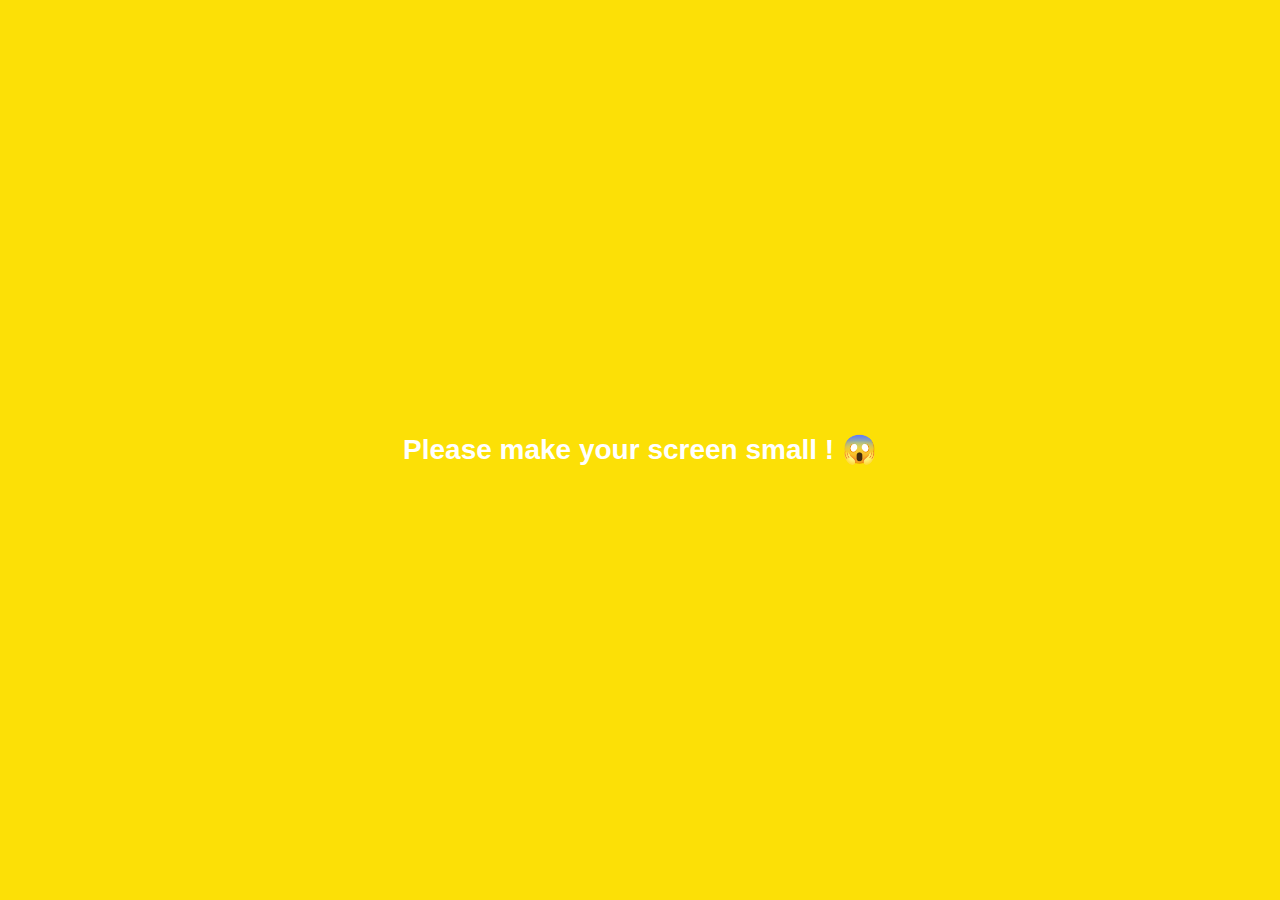
<file: index.html>
<!DOCTYPE html>
<html lang="en">

<head>
    <meta charset="UTF-8">
    <meta name="viewport" content="width=device-width, initial-scale=1.0">
    <link rel="stylesheet" href="https://cdnjs.cloudflare.com/ajax/libs/font-awesome/5.14.0/css/all.min.css"
        integrity="" crossorigin="anonymous" />
    <link rel="stylesheet" href="css/styles.css">
    <title>Chats | Kakao Clone</title>
</head>

<body>
    <div class="status-bar">
        <div class="status-bar__colume">
            <span class="statuds__clock">15:52</span>
        </div>
        <div class="status-bar__colume">
            <i class="far fa-clock"></i>
            <i class="fas fa-volume-up"></i>
            <i class="fas fa-wifi"></i>
            <span class="status-bar__battery-level">60%</span>
            <i class="fas fa-battery-three-quarters"></i>
        </div>
    </div>
    <header class="header">
        <div class="header__header-colume">
            <h1 class="header__title">Chats</h1>
        </div>
        <div class="header__header-colume">
            <span class="header__icon"><i class="fas fa-search"></i></span>
            <span class="header__icon"><i class="far fa-comment-dots"></i></span>
            <span class="header__icon"><i class="fas fa-cog"></i></span>
        </div>
    </header>
    <main class="chats">
        <ul class="chats__list">
            <li class="chats__chat chat">
                <a href="chat.html">
                    <div class="chats__chat friend friend--lg">
                        <div class="friend__column">
                            <img src="images/miqsim.jpg" class="m-avatar friend__avatar" />
                            <div class="friend__content">
                                <span class="friend__name">
                                    Lynn
                                </span>
                                <span class="friend__bottom-text">
                                    Going home!
                                </span>
                            </div>
                        </div>
                        <div class="friend__column">
                            <span class="chat__timestamp">
                                March 8
                            </span>
                        </div>
                    </div>

                </a>
            </li>
        </ul>
    </main>
    <nav class="nav">
        <ul class="nav__list">
            <li class="nav__list-item">
                <a href="friends.html" class="nav__list-link">
                    <i class="far fa-user"></i>
                </a>
            </li>
            <li class="nav__list-item">
                <a href="index.html" class="nav__list-link">
                    <div class="nav__badge">8</div>
                    <i class="fas fa-comment"></i>
                </a>
            </li>
            <li class="nav__list-item">
                <a href="find.html" class="nav__list-link">
                    <i class="fas fa-search"></i>
                </a>
            </li>
            <li class="nav__list-item">
                <a href="more.html" class="nav__list-link">
                    <i class="fas fa-ellipsis-h"></i>
                </a>
            </li>
        </ul>
    </nav>
    <div class="bigScreen">
        <span class="bigScreen__text">Please make your screen small ! 😱</span>
    </div>
</body>

</html>
</file>
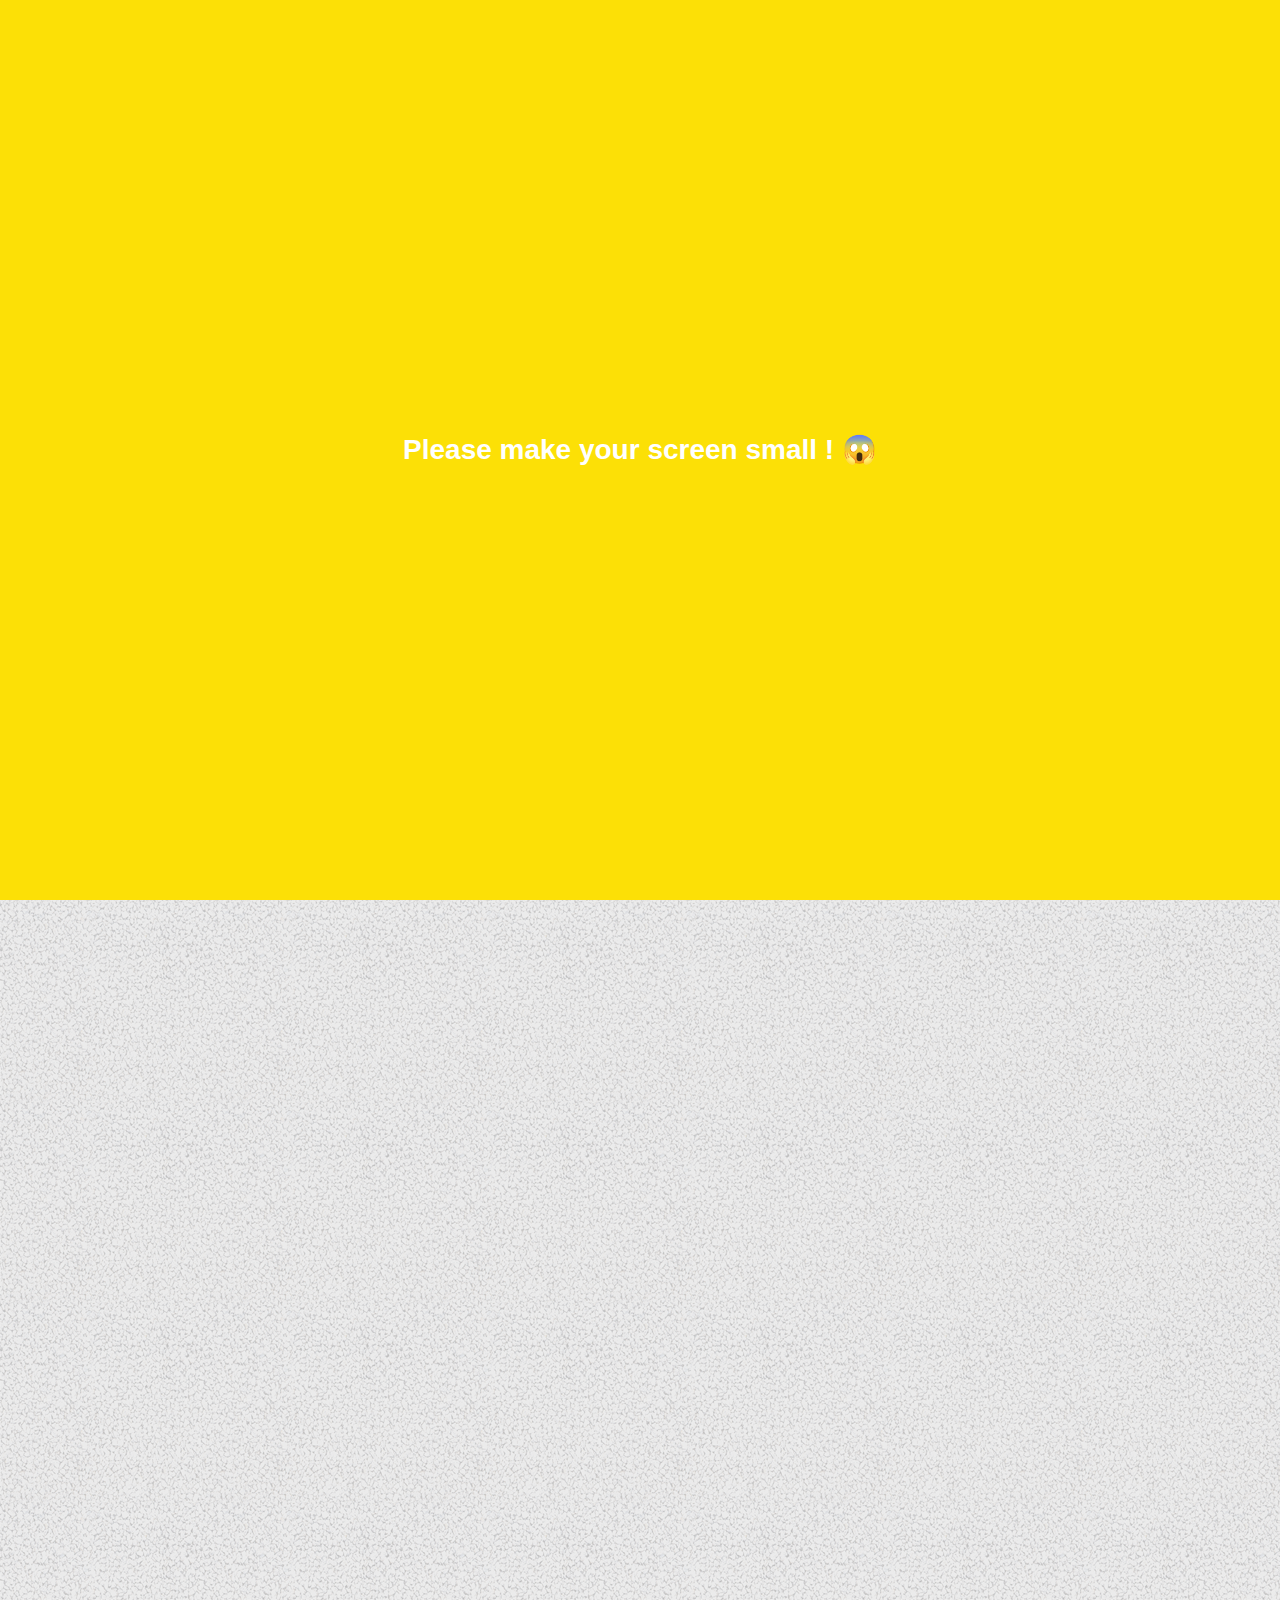
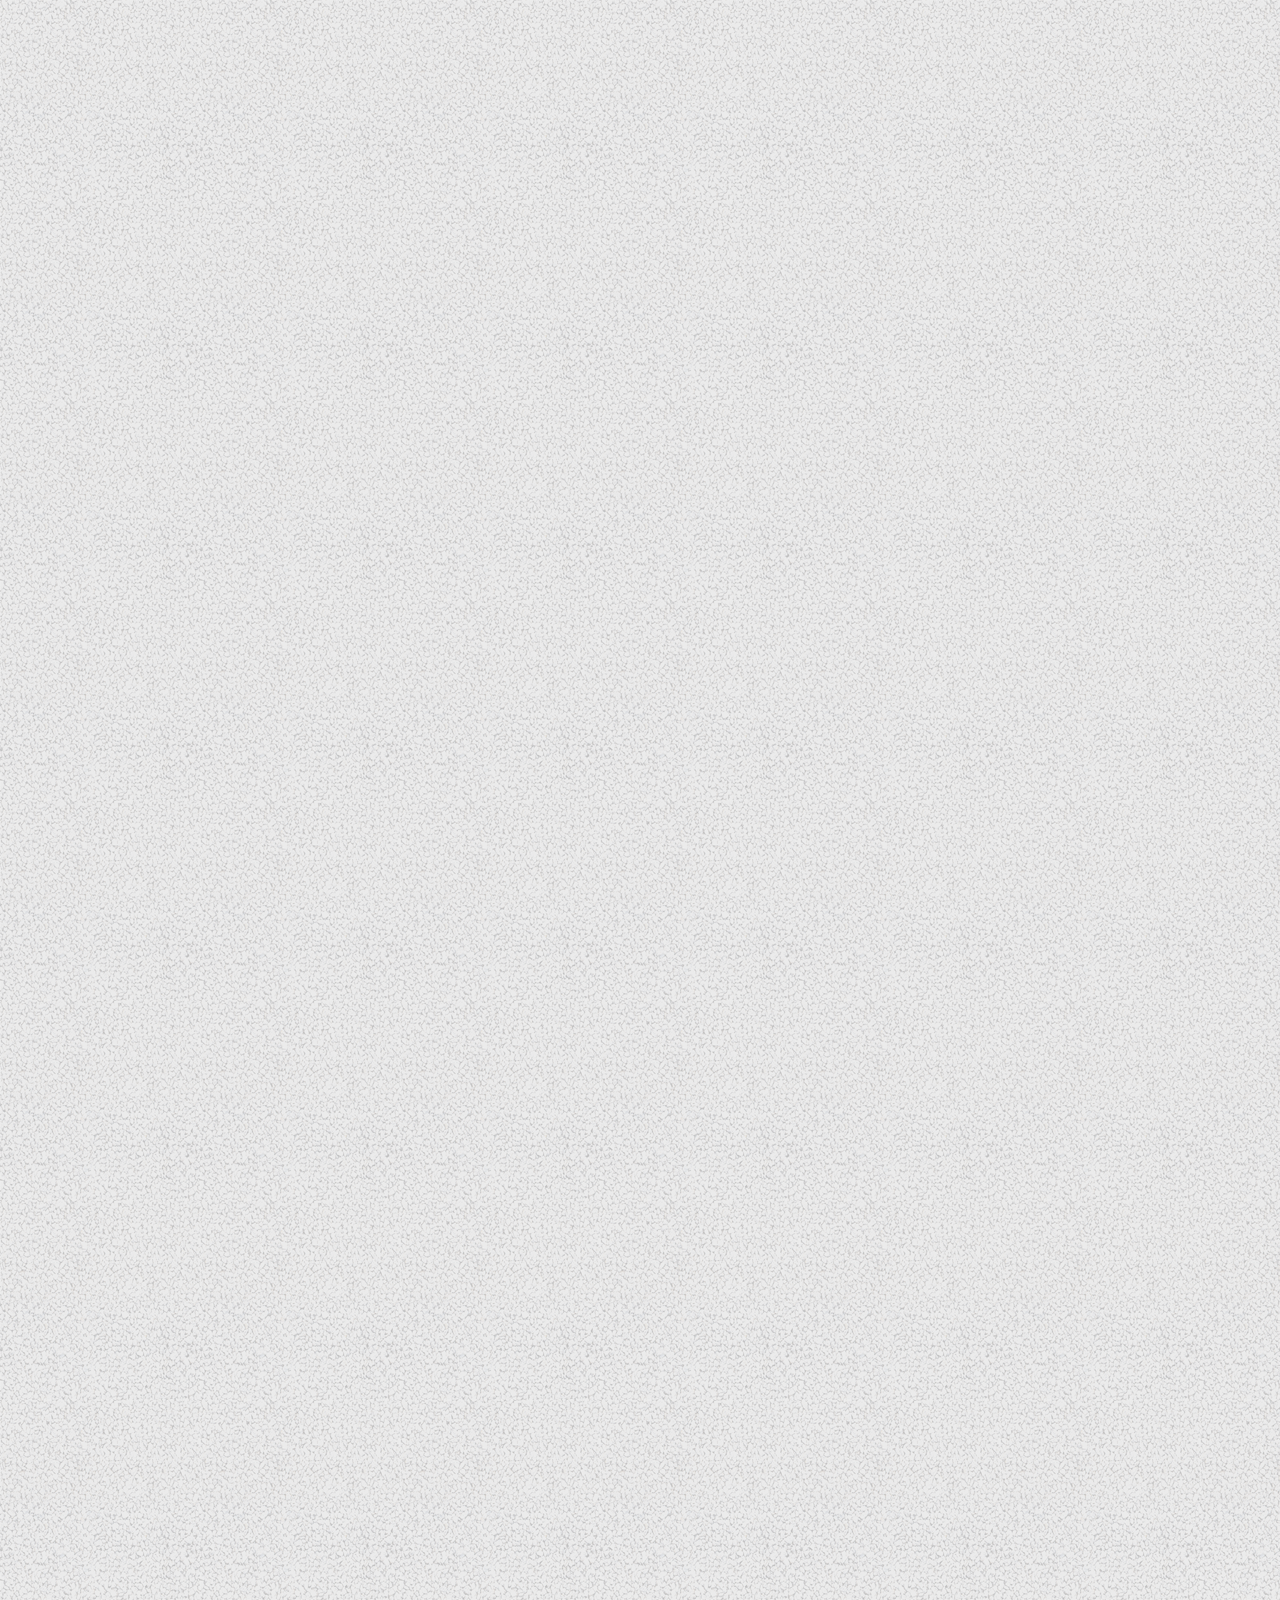
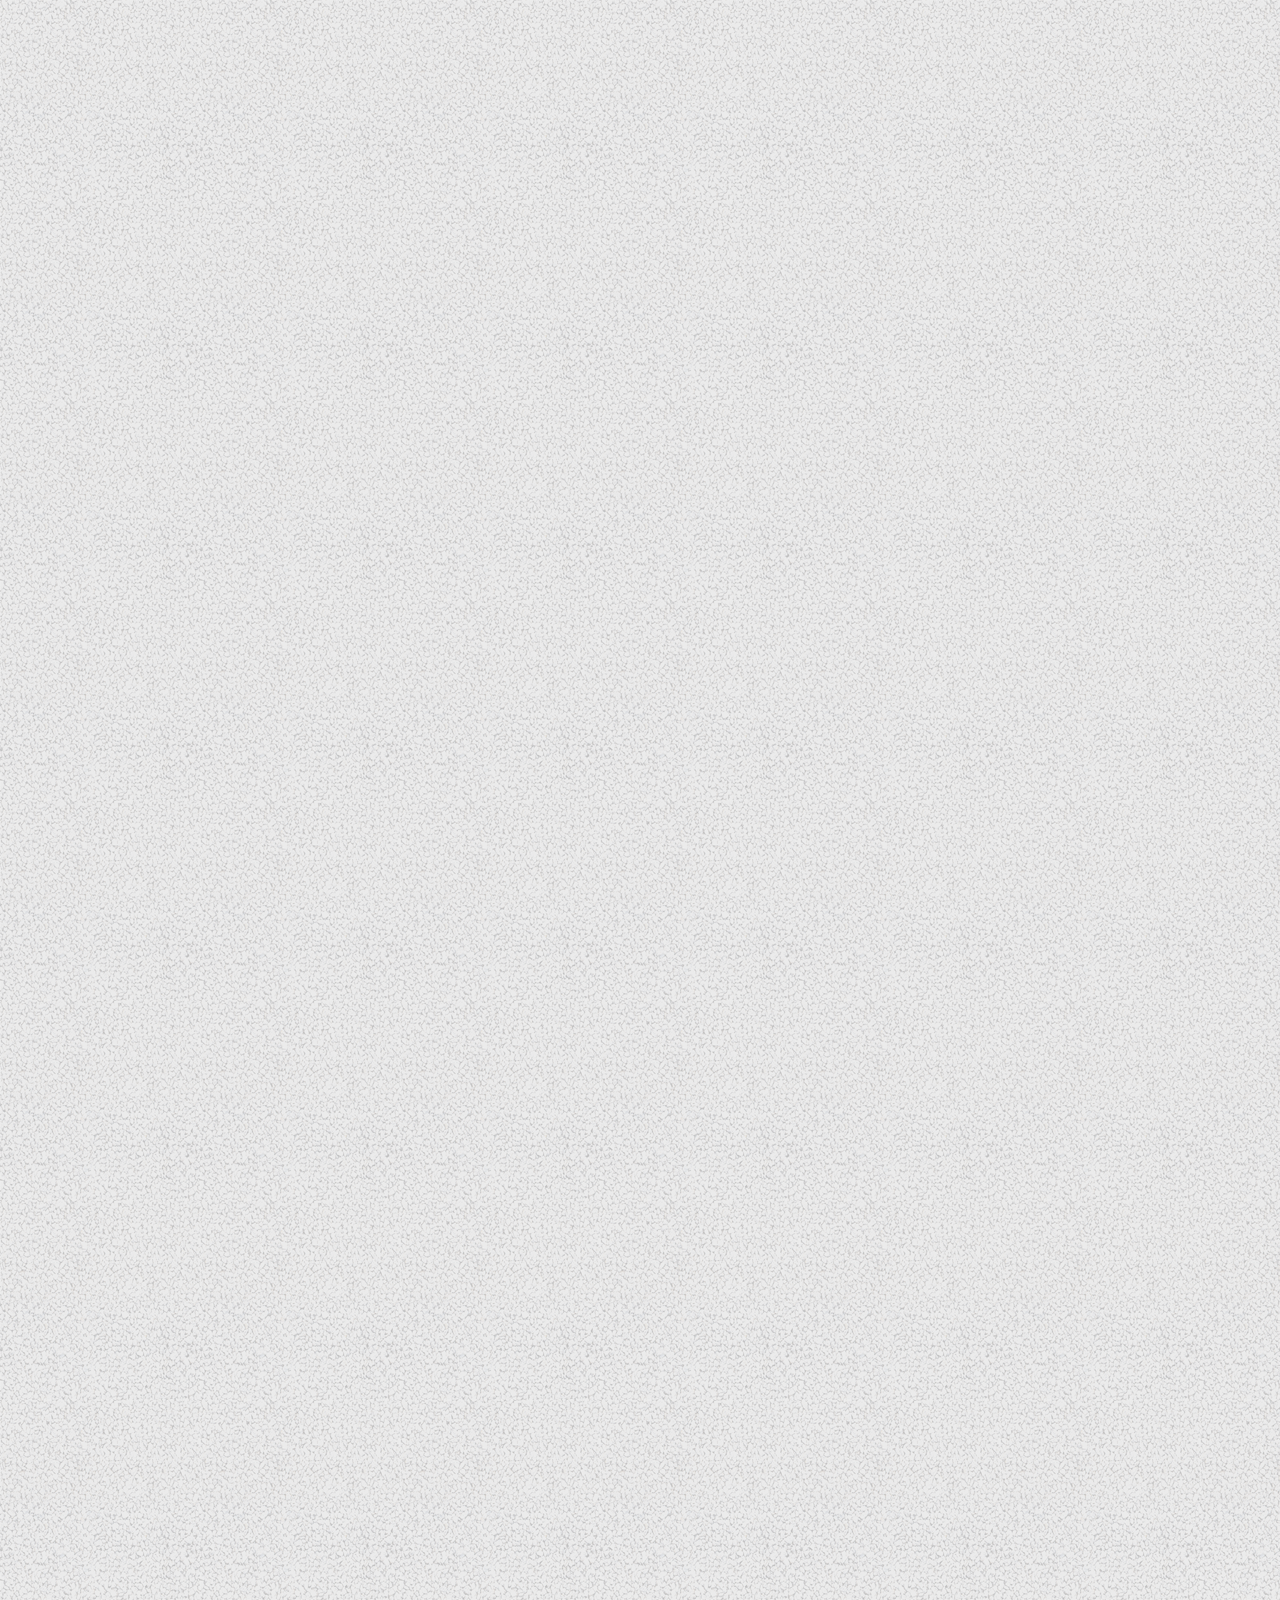
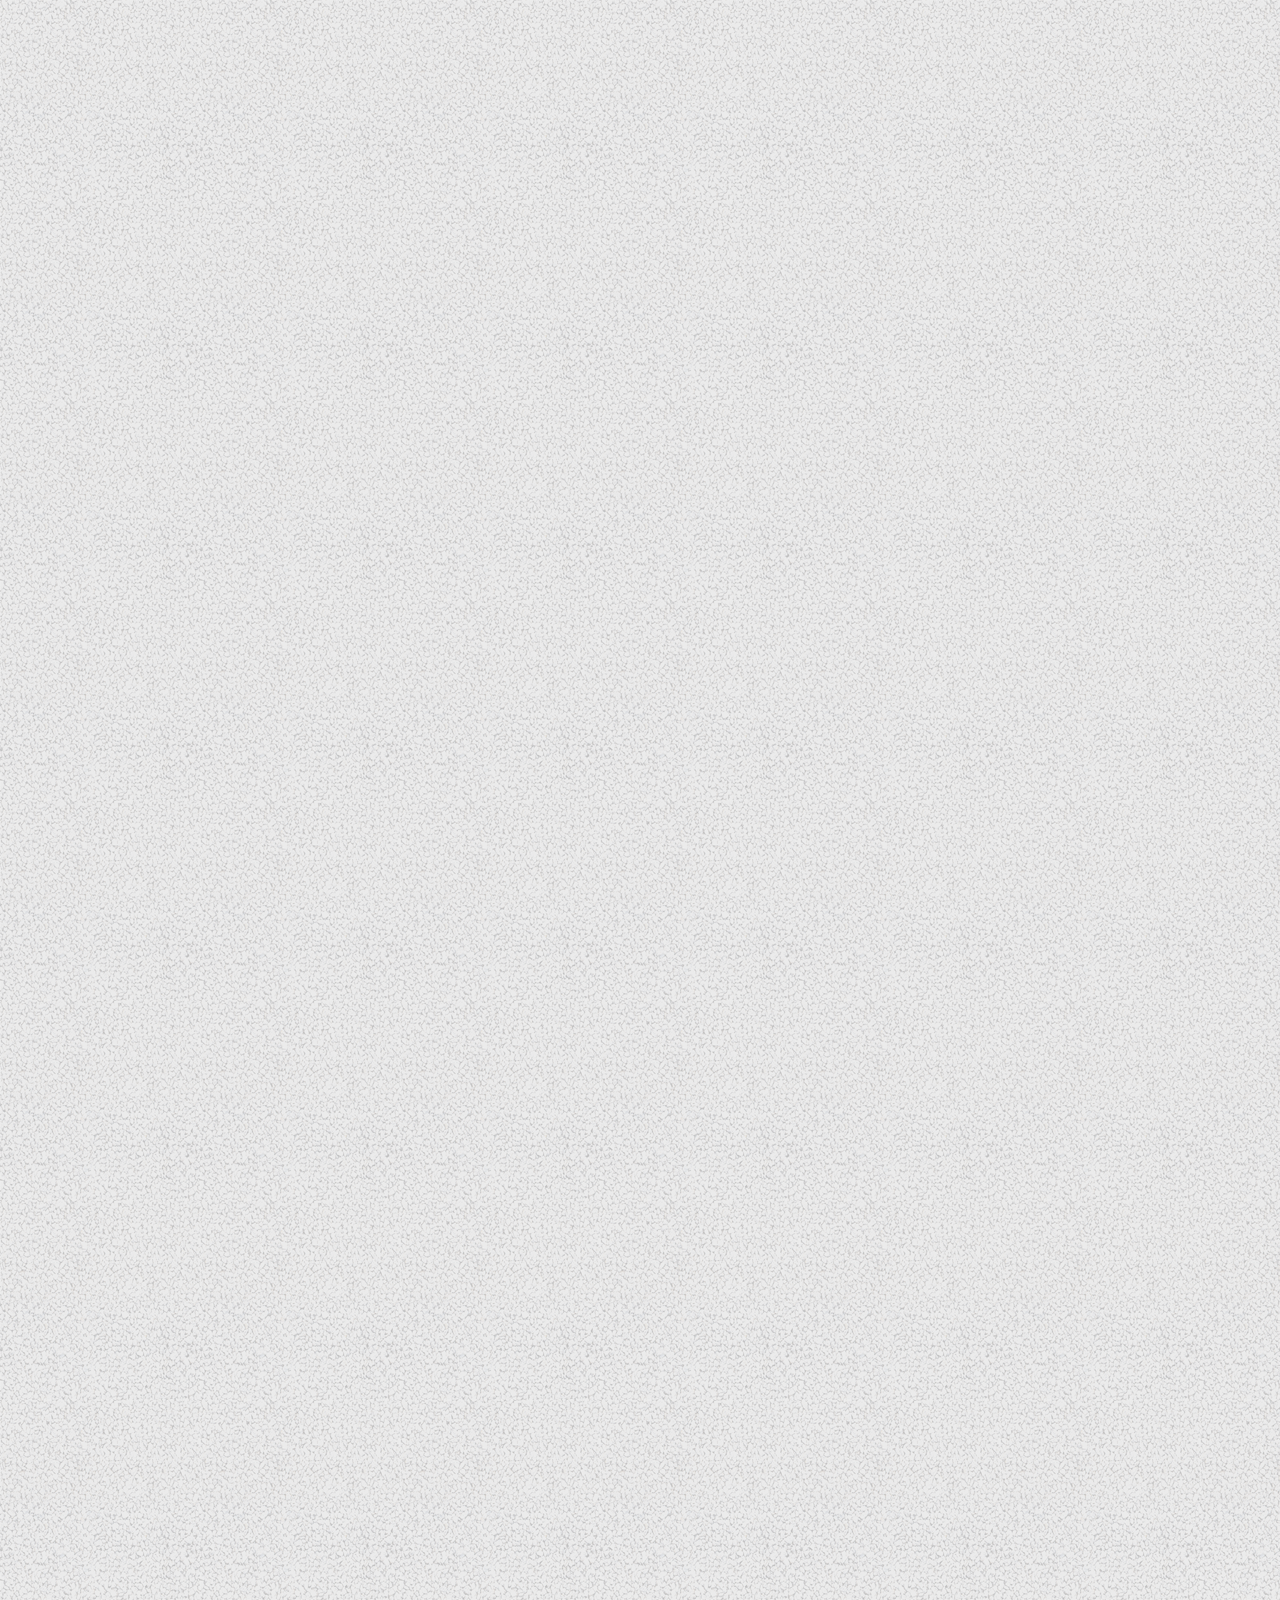
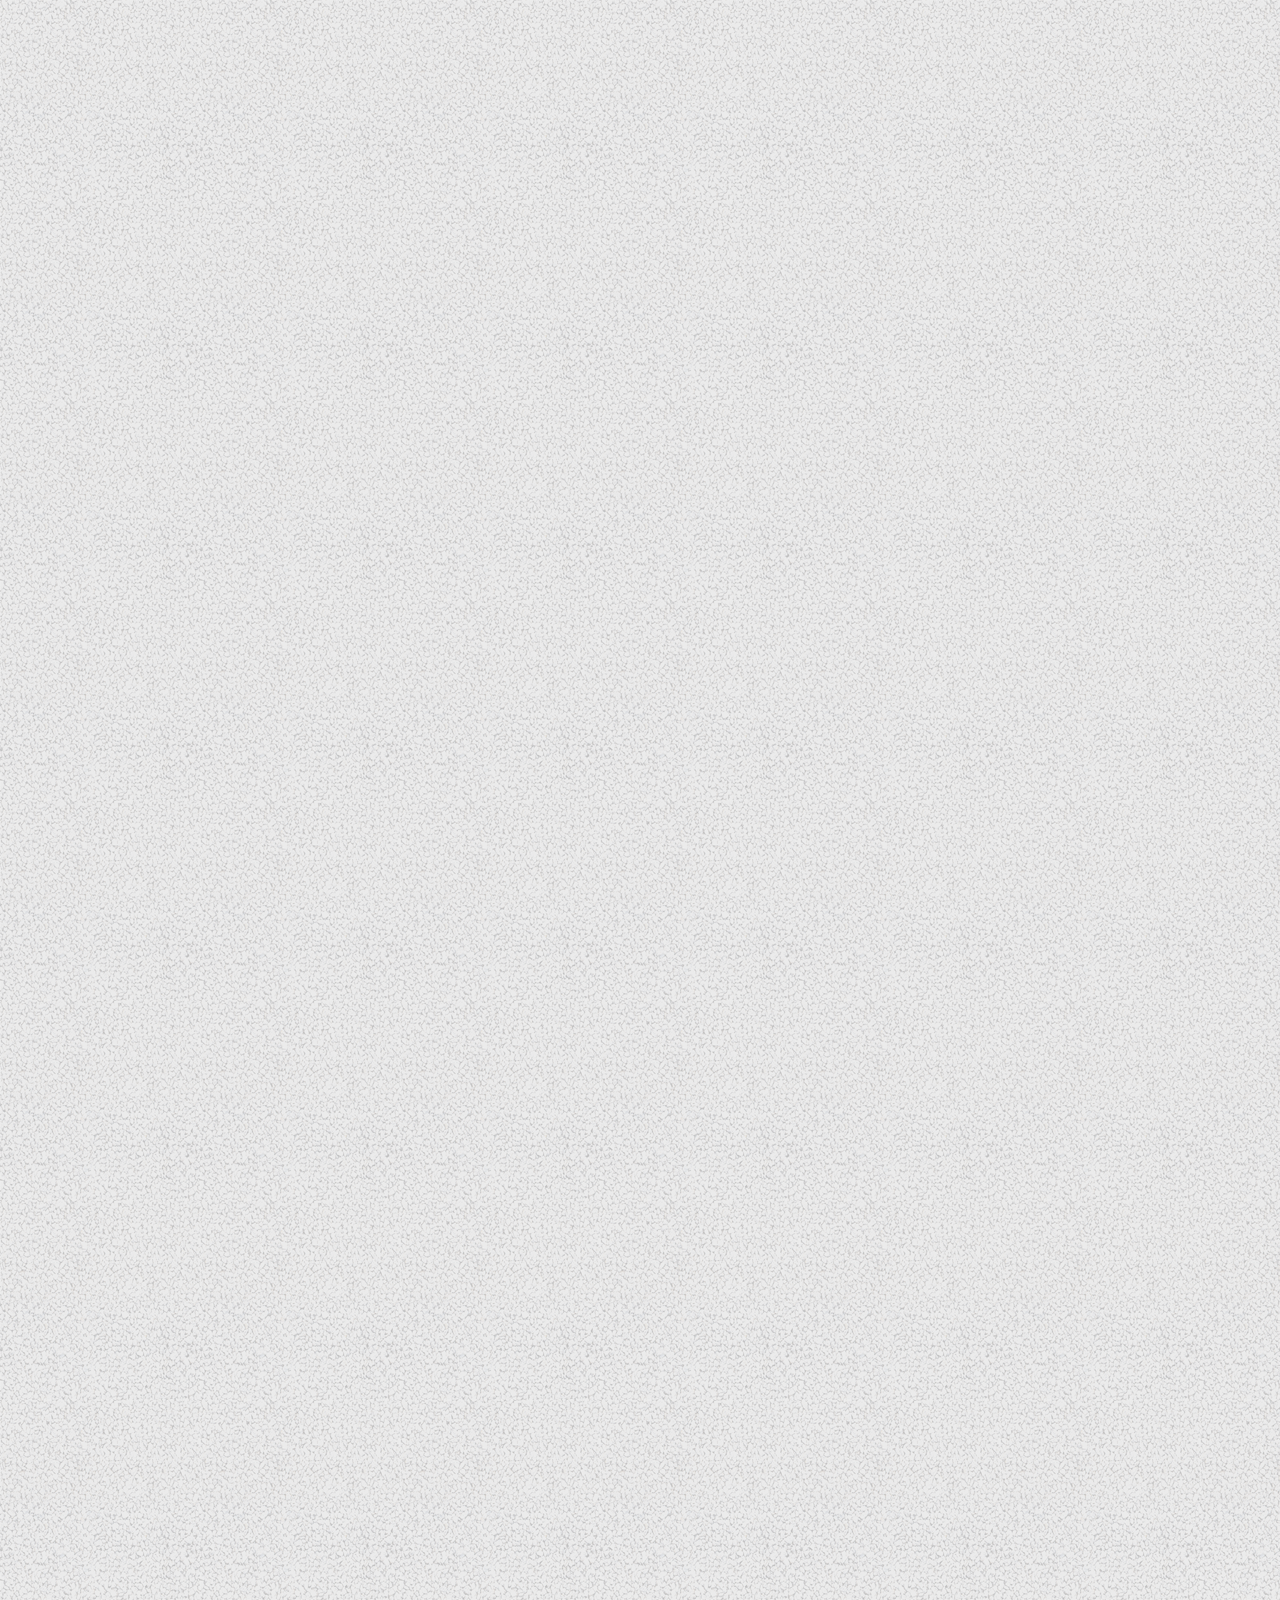
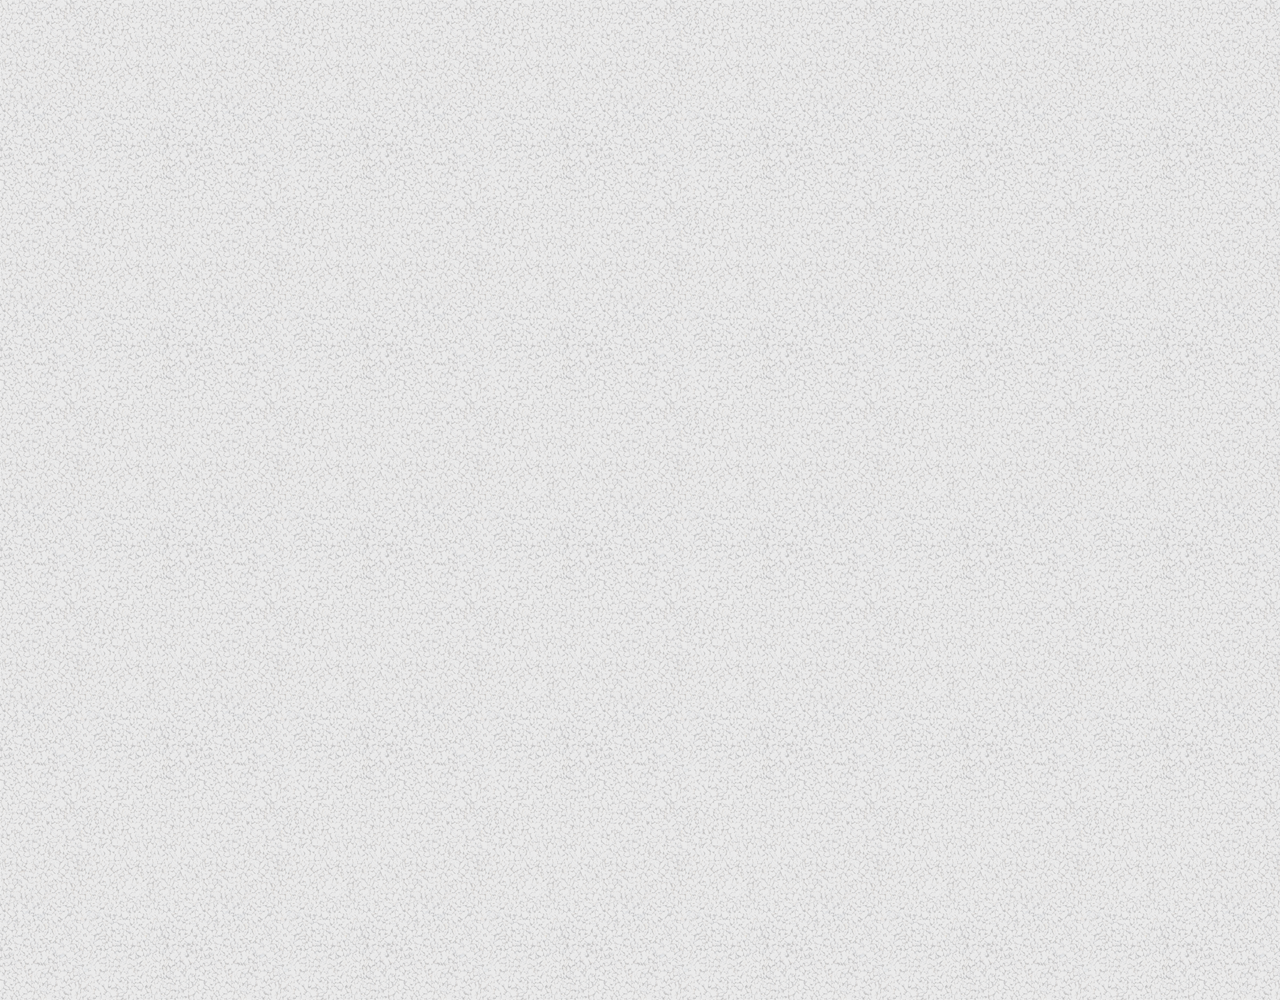
<file: chat.html>
<!DOCTYPE html>
<html lang="en">

<head>
    <meta charset="UTF-8">
    <meta name="viewport" content="width=device-width, initial-scale=1.0">
    <link rel="stylesheet" href="https://cdnjs.cloudflare.com/ajax/libs/font-awesome/5.14.0/css/all.min.css"
        integrity="" crossorigin="anonymous" />
    <link rel="stylesheet" href="css/styles.css">
    <title>Chats | Kakao Clone</title>
</head>

<body class="chats-body">
    <div class="header-wrapper">
        <div class="status-bar">
            <div class="status-bar__colume">
                <span class="statuds__clock">15:52</span>
            </div>
            <div class="status-bar__colume">
                <i class="far fa-clock"></i>
                <i class="fas fa-volume-up"></i>
                <i class="fas fa-wifi"></i>
                <span class="status-bar__battery-level">60%</span>
                <i class="fas fa-battery-three-quarters"></i>
            </div>
        </div>
        <header class="header">
            <div class="header__header-column">
                <a href="index.html" class="header__back-btn">
                    <i class="fas fa-arrow-left"></i>
                </a>
                <h1 class="header__title">Best Friend</h1>
            </div>
            <div class="header__header-column">
                <span class="header__icon">
                    <i class="fas fa-search"></i>
                </span>
                <span class="header__icon">
                    <i class="fas fa-bars"></i>
                </span>
            </div>
        </header>
    </div>
    <main class="chat-screen">
        <ul class="chat__messages">
            <span class="chat__timestamp">Friday, January 11 2020</span>
            <li class="incoming-message message">
                <img src="images/miqsim.jpg" class="m-avatar message__avatar">
                <div class="message__content">
                    <span class="message__bubble">
                        Congrats I LOL you! fads dsfas q fdsqwer adsf
                    </span>
                    <span class="message__author">Best Friend</span>
                </div>
            </li>
            <li class="sent-message message">
                <div class="message__content">
                    <span class="message__bubble">
                        asdfq ewqfads LOL you!
                    </span>
                </div>
                </div>
            </li>
            <li class="incoming-message message">
                <img src="images/miqsim.jpg" class="m-avatar message__avatar">
                <div class="message__content">
                    <span class="message__bubble">
                        Congrats I LOL you! sadfeqwf dsafqergqefdsqerfdsa
                    </span>
                    <span class="message__author">Best Friend</span>
                </div>
            </li>
            <li class="sent-message message">
                <div class="message__content">
                    <span class="message__bubble">
                        LOL you!
                    </span>
                </div>
                </div>
            </li>
        </ul>
    </main>
    <div class="chat__write--container">
        <input type="text" class="chat__write" placeholder="Send message" class="chat__write-input" />

        <div class="chat__icon-left chat__icon">
            <i class="far fa-plus-square"></i>
        </div>

        <div class="chat__icon-right chat__icon">
            <span class="chat__write-icon">
                <i class="far fa-smile-wink"></i>
            </span>
            <span class="chat__write-icon">
                <i class="fas fa-microphone"></i>
            </span>
        </div>
    </div>
    <div class="bigScreen">
        <span class="bigScreen__text">Please make your screen small ! 😱</span>
    </div>
</body>

</html>
</file>
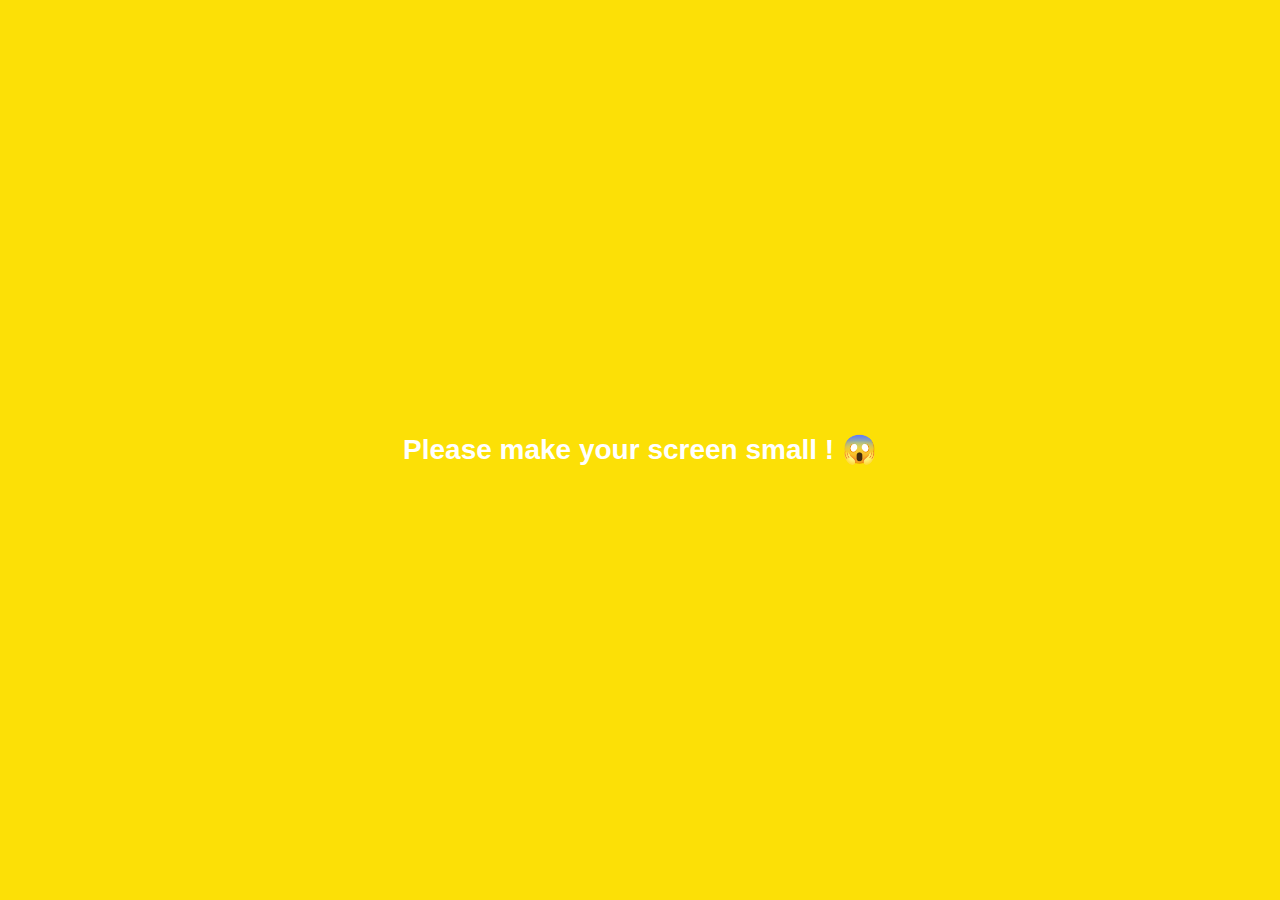
<file: find.html>
<!DOCTYPE html>
<html lang="en">

<head>
    <meta charset="UTF-8">
    <meta name="viewport" content="width=device-width, initial-scale=1.0">
    <link rel="stylesheet" href="https://cdnjs.cloudflare.com/ajax/libs/font-awesome/5.14.0/css/all.min.css"
        integrity="" crossorigin="anonymous" />
    <link rel="stylesheet" href="css/styles.css">
    <title>Find | Kakao Clone</title>
</head>

<body>
    <div class="status-bar">
        <div class="status-bar__colume">
            <span class="statuds__clock">15:52</span>
        </div>
        <div class="status-bar__colume">
            <i class="far fa-clock"></i>
            <i class="fas fa-volume-up"></i>
            <i class="fas fa-wifi"></i>
            <span class="status-bar__battery-level">60%</span>
            <i class="fas fa-battery-three-quarters"></i>
        </div>
    </div>
    <header class="header">
        <div class="header__header-colume">
            <h1 class="header__title">Find</h1>
        </div>
        <div class="header__header-colume">
            <span class="header__icon"><i class="fas fa-search"></i></span>
            <span class="header__icon"><i class="fas fa-cog"></i></span>
        </div>
    </header>
    <main class="find">
        <header class="find__header">
            <ul class="find__header-list">
                <li class="find__header-btn header-btn">
                    <span class="header-btn__icon">
                        <i class="fas fa-qrcode fa-2x"></i>
                    </span>
                    <span class="header-btn__title">
                        QR Code
                    </span>
                </li>
                <li class="find__header-btn header-btn">
                    <span class="header-btn__icon">
                        <i class="far fa-address-book fa-2x"></i>
                    </span>
                    <span class="header-btn__title">
                        Add by Contacts
                    </span>
                </li>
                <li class="find__header-btn header-btn">
                    <span class="header-btn__icon">
                        <i class="fas fa-user-plus fa-2x"></i>
                    </span>
                    <span class="header-btn__title">
                        Add by ID
                    </span>
                </li>
                <li class="find__header-btn header-btn">
                    <span class="header-btn__icon">
                        <i class="far fa-envelope fa-2x"></i>
                    </span>
                    <span class="header-btn__title">
                        Invite
                    </span>
                </li>
            </ul>
        </header>
        <ul class="find__recommended">
            <h5 class="find__title">
                Recommended Friends
            </h5>
            <li class="find__friend friend friend--lg">
                <div class="friend__column">
                    <img src="images/profile.jpeg" class="friend__avatar">
                    <div class="friend__content">
                        <span class="friend__name">
                            MINQSIM
                        </span>
                    </div>
                </div>
                <div class="friend__add-btn">
                    <i class="fas fa-user-plus"></i>
                </div>
                </div>
            </li>
        </ul>
    </main>
    <nav class="nav">
        <ul class="nav__list">
            <li class="nav__list-item"><a href="friends.html" class="nav__list-link"><i class="far fa-user"></i></a>
            </li>
            <li class="nav__list-item"><a href="index.html" class="nav__list-link"><i class="far fa-comment"></i></a>
            </li>
            <li class="nav__list-item"><a href="find.html" class="nav__list-link"><i class="fas fa-search"></i></a>
            </li>
            <li class="nav__list-item"><a href="more.html" class="nav__list-link"><i class="fas fa-ellipsis-h"></i></a>
            </li>
        </ul>
    </nav>
    <div class="bigScreen">
        <span class="bigScreen__text">Please make your screen small ! 😱</span>
    </div>
</body>

</html>
</file>
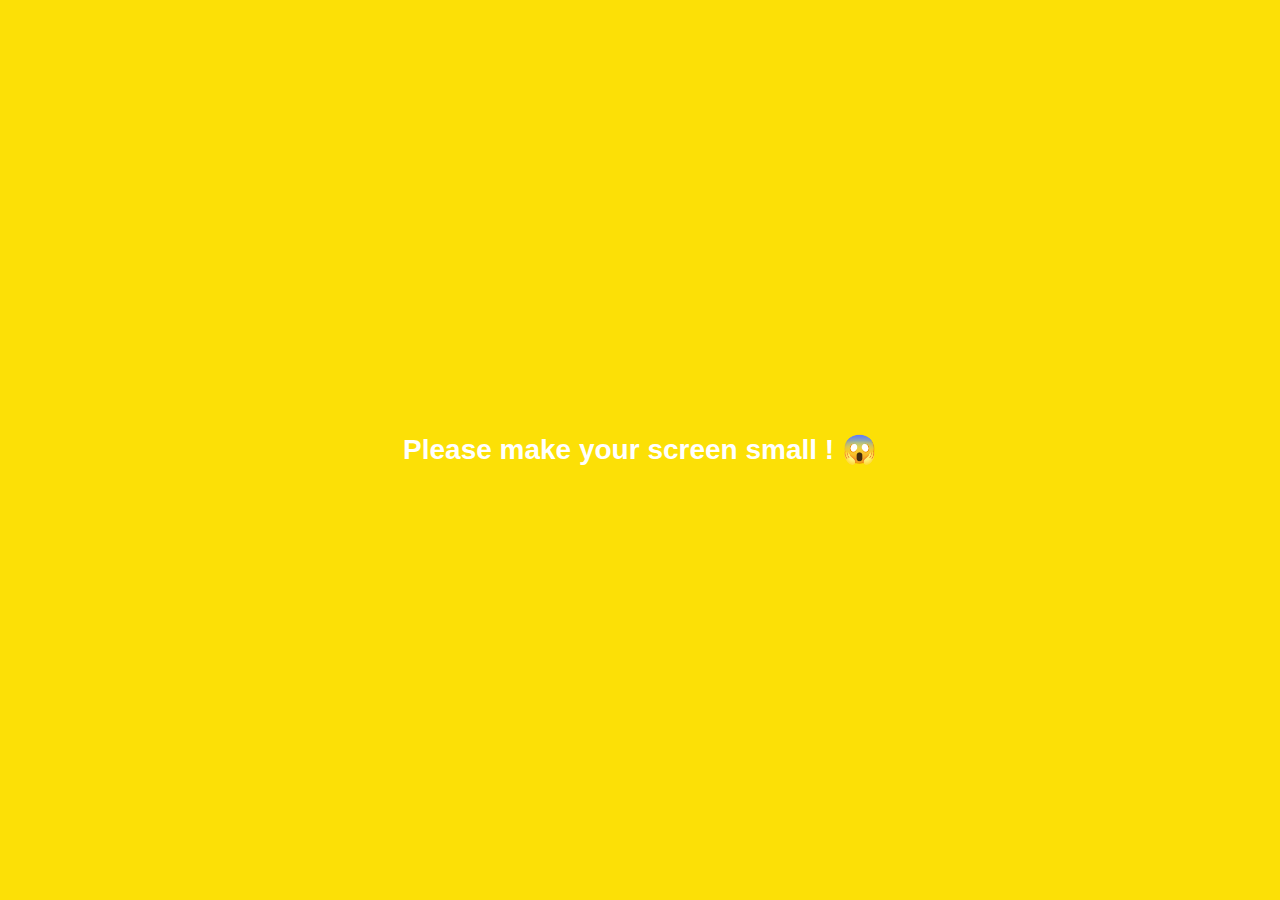
<file: friends.html>
<!DOCTYPE html>
<html lang="en">

<head>
    <meta charset="UTF-8">
    <meta name="viewport" content="width=device-width, initial-scale=1.0">
    <link rel="stylesheet" href="https://cdnjs.cloudflare.com/ajax/libs/font-awesome/5.14.0/css/all.min.css"
        integrity="" crossorigin="anonymous" />
    <link rel="stylesheet" href="css/styles.css">
    <title>Friends | Kakao Clone</title>
</head>

<body>
    <div class="status-bar">
        <div class="status-bar__colume">
            <span class="statuds__clock">15:52</span>
        </div>
        <div class="status-bar__colume">
            <i class="far fa-clock"></i>
            <i class="fas fa-volume-up"></i>
            <i class="fas fa-wifi"></i>
            <span class="status-bar__battery-level">60%</span>
            <i class="fas fa-battery-three-quarters"></i>
        </div>
    </div>
    <header class="header">
        <div class="header__header-colume">
            <h1 class="header__title">Friends</h1>
        </div>
        <div class="header__header-colume">
            <span class="header__icon"><i class="fas fa-search"></i></span>
            <span class="header__icon"><i class="fas fa-cog"></i></span>
        </div>
    </header>
    <main class="friends">
        <header class="friends__header">
            <div class="friends__friend friend">
                <div class="friend__column">
                    <img src="images/profile.jpeg" alt="" class="g-avatar friend__avatar">
                    <div class="friend__content">
                        <span class="friend__name">
                            minqsim
                        </span>
                        <span class="friend__status">
                            KEPCO DSL
                        </span>
                    </div>
                </div>
            </div>
        </header>
        <div class="friends__plus">
            <h5 class="friends__title">Plus friend</h5>
            <div class="friends__friend friend">
                <div class="friend__column">
                    <img src="images/avatar.jpg" class="friend__avatar" />
                    <div class="friend__content">
                        <span class="friend__name">
                            Mamarion
                        </span>
                    </div>
                </div>
            </div>
        </div>
        <ul class="friends__list">
            <h5 class="friends__title">Friends 14</h5>
            <li class="friends__friend friend friend--lg">
                <div class="friend__column">
                    <img src="images/avatar.jpg" class="friend__avatar" />
                    <div class="friend__content">
                        <span class="friend__name"> Nicolás Serrano </span>
                        <span class="friend__status">
                            nomadcoders.co
                        </span>
                    </div>
                </div>
                <div class="friend__column">
                    <div class="friend__now-listening">
                        <span>
                            FTISLAND (FT NomadCoders)
                            <i class="fas fa-play"></i>
                        </span>
                    </div>
                </div>
            </li>
        </ul>
    </main>
    <nav class="nav">
        <ul class="nav__list">
            <li class="nav__list-item"><a href="friends.html" class="nav__list-link"><i class="fas fa-user"></i></a>
            </li>
            <li class="nav__list-item"><a href="index.html" class="nav__list-link"><i class="far fa-comment"></i></a>
            </li>
            <li class="nav__list-item"><a href="find.html" class="nav__list-link"><i class="fas fa-search"></i></a>
            </li>
            <li class="nav__list-item"><a href="more.html" class="nav__list-link"><i class="fas fa-ellipsis-h"></i></a>
            </li>
        </ul>
    </nav>
    <div class="bigScreen">
        <span class="bigScreen__text">Please make your screen small ! 😱</span>
    </div>
</body>

</html>
</file>
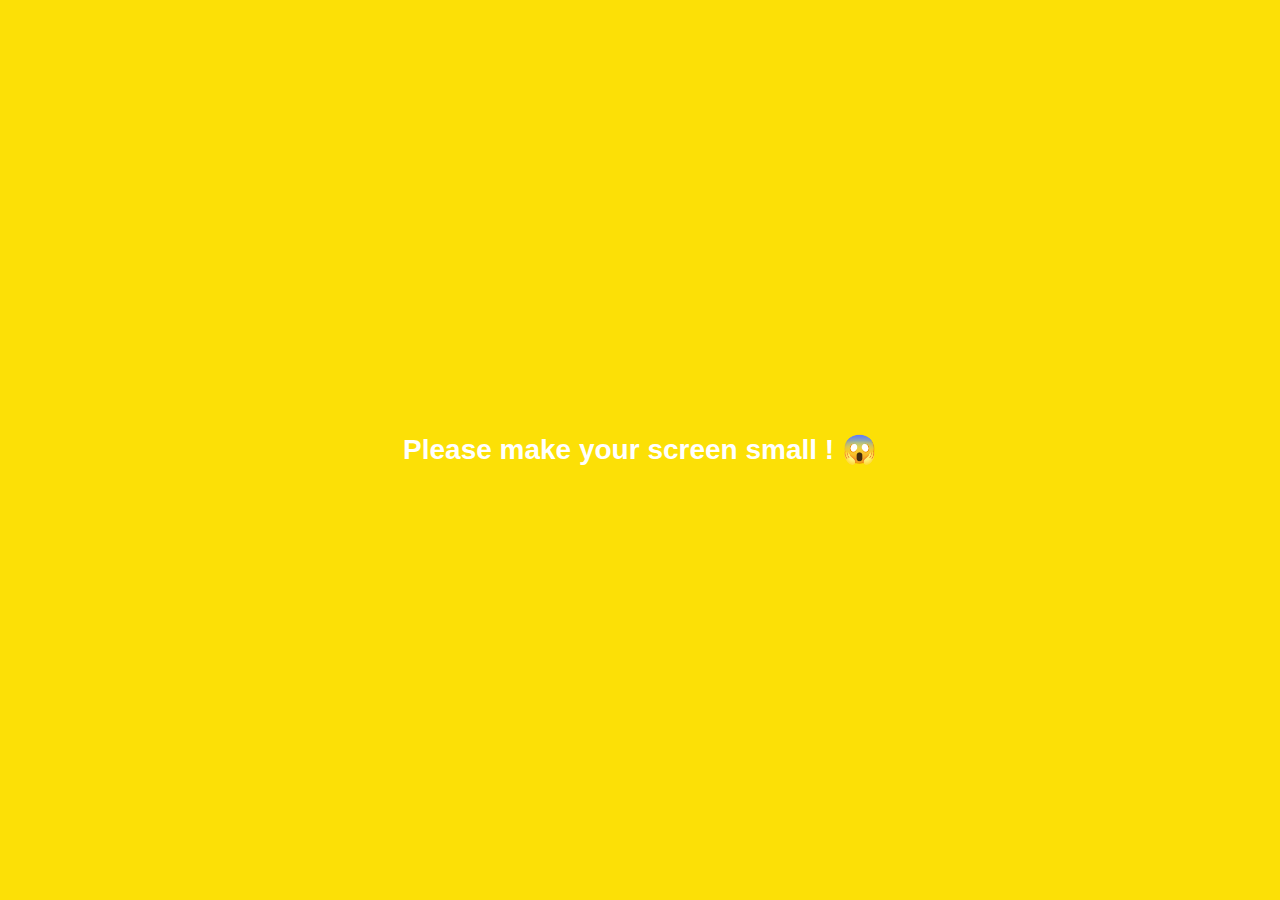
<file: more.html>
<!DOCTYPE html>
<html lang="en">

<head>
    <meta charset="UTF-8">
    <meta name="viewport" content="width=device-width, initial-scale=1.0">
    <link rel="stylesheet" href="https://cdnjs.cloudflare.com/ajax/libs/font-awesome/5.14.0/css/all.min.css"
        integrity="" crossorigin="anonymous" />
    <link rel="stylesheet" href="css/styles.css">

    <title>More | Kakao Clone</title>
</head>

<body>
    <div class="status-bar">
        <div class="status-bar__colume">
            <span class="statuds__clock">15:52</span>
        </div>
        <div class="status-bar__colume">
            <i class="far fa-clock"></i>
            <i class="fas fa-volume-up"></i>
            <i class="fas fa-wifi"></i>
            <span class="status-bar__battery-level">60%</span>
            <i class="fas fa-battery-three-quarters"></i>
        </div>
    </div>
    <header class="header">
        <div class="header__header-colume">
            <h1 class="header__title">More</h1>
        </div>
        <div class="header__header-colume">
            <span class="header__icon"><i class="fas fa-search"></i></span>
            <span class="header__icon"><i class="fas fa-qrcode"></i></i></span>
            <span class="header__icon"> <a href="setting.html"><i class="fas fa-cog"></i></a></span>
        </div>
    </header>
    <main class="more">
        <header class="more__header">
            <div class="friends__friend friend">
                <div class="friend__column">
                    <img src="images/profile.jpeg" class="g-avatar friend__avatar">
                    <div class="friend__content">
                        <span class="friend__name">
                            MINQSIM
                        </span>
                        <span class="friend__status">
                            minqsim@kepco.co.kr
                        </span>
                    </div>
                </div>
                <div class="friend__column">
                    <i class="far fa-comment-alt fa-2x"></i>
                </div>
            </div>
            <ul class="more__btn-list">
                <li class="more__btn">
                    <span class="more__btn-icon">
                        <i class="far fa-smile fa-2x"></i>
                    </span>
                    <span class="more__btn-title">
                        Emotions
                    </span>
                </li>
                <li class="more__btn">
                    <span class="more__btn-icon">
                        <i class="fas fa-brush fa-2x"></i>
                    </span>
                    <span class="more__btn-title">
                        Themes
                    </span>
                </li>
                <li class="more__btn">
                    <span class="more__btn-icon">
                        <i class="fas fa-project-diagram fa-2x"></i>
                    </span>
                    <span class="more__btn-title">
                        Account
                    </span>
                </li>
            </ul>
        </header>
        <section class="more__suggestions">
            <h5 class="more__title">Suggeestions</h5>
            <ul class="more__suggestions-list">
                <li class="more__suggestion suggestion">
                    <span class="suggestion__icon">
                        <i class="fas fa-quote-right fa-2x"></i>
                    </span>
                    <span class="suggestion__title">Kakao Story</span>
                </li>
                <li class="more__suggestion suggestion">
                    <span class="suggestion__icon">
                        <i class="fas fa-beer fa-2x"></i>
                    </span>
                    <span class="suggestion__title">Kakao freinds</span>
                </li>
                <li class="more__suggestion suggestion">
                    <span class="suggestion__icon">
                        <i class="fas fa-gamepad fa-2x"></i>
                    </span>
                    <span class="suggestion__title">Kakao Gem</span>
                </li>
            </ul>
        </section>
    </main>

    <nav class="nav">
        <ul class="nav__list">
            <li class="nav__list-item"><a href="friends.html" class="nav__list-link"><i class="far fa-user"></i></a>
            </li>
            <li class="nav__list-item"><a href="index.html" class="nav__list-link"><i class="far fa-comment"></i></a>
            </li>
            <li class="nav__list-item"><a href="find.html" class="nav__list-link"><i class="fas fa-search"></i></a>
            </li>
            <li class="nav__list-item"><a href="more.html" class="nav__list-link"><i class="fas fa-ellipsis-h"></i></a>
            </li>
        </ul>
    </nav>
    <div class="bigScreen">
        <span class="bigScreen__text">Please make your screen small ! 😱</span>
    </div>
</body>

</html>
</file>
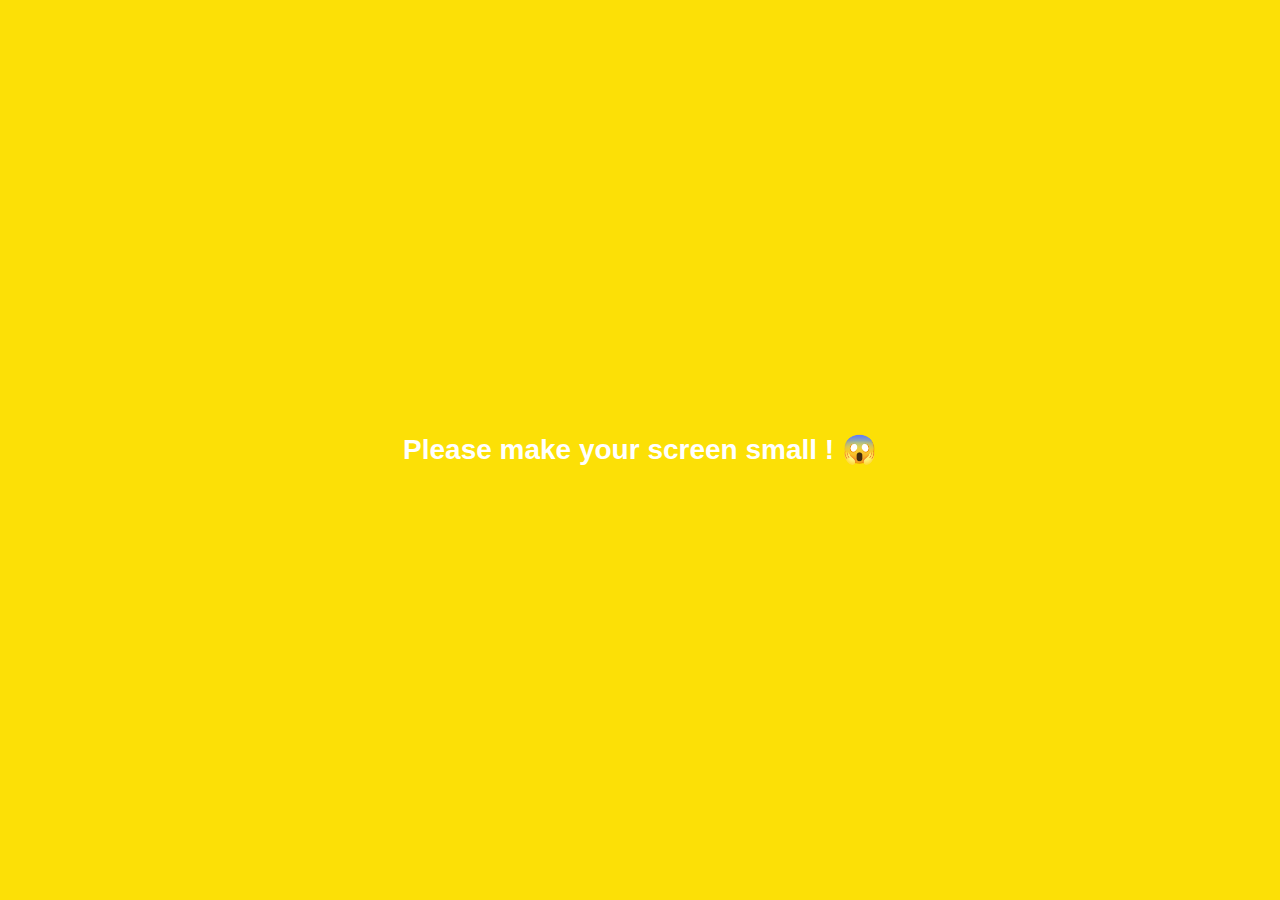
<file: setting.html>
<!DOCTYPE html>
<html lang="en">

<head>
    <meta charset="UTF-8">
    <meta name="viewport" content="width=device-width, initial-scale=1.0">
    <link rel="stylesheet" href="https://cdnjs.cloudflare.com/ajax/libs/font-awesome/5.14.0/css/all.min.css"
        integrity="" crossorigin="anonymous" />
    <link rel="stylesheet" href="css/styles.css">

    <title>Settings | Kakao Clone</title>
</head>

<body>
    <div class="status-bar">
        <div class="status-bar__colume">
            <span class="statuds__clock">15:52</span>
        </div>
        <div class="status-bar__colume">
            <i class="far fa-clock"></i>
            <i class="fas fa-volume-up"></i>
            <i class="fas fa-wifi"></i>
            <span class="status-bar__battery-level">60%</span>
            <i class="fas fa-battery-three-quarters"></i>
        </div>
    </div>
    <header class="header">
        <div class="header__header-column">
            <a href="more.html" class="header__back-btn">
                <i class="fas fa-arrow-left"></i>
            </a>
            <h1 class="header__title">Settings</h1>
        </div>
        <div class="header__header-column">
            <span class="header__icon">
                <i class="fas fa-search"></i>
            </span>
        </div>
    </header>
    <main class="settings">
        <section class="settings__sections">
            <ul class="settings__list">
                <li class="settings__setting">
                    <span class="settings__icon">
                        <i class="fas fa-user-lock"></i>
                    </span>
                    <span class="setting__title">
                        Privacy
                    </span>
                </li>
                <li class="settings__setting">
                    <span class="settings__icon">
                        <i class="fas fa-bell"></i>
                    </span>
                    <span class="setting__title">
                        Notifications
                    </span>
                </li>
                <li class="settings__setting">
                    <span class="settings__icon">
                        <i class="fas fa-user-friends"></i>
                    </span>
                    <span class="setting__title">
                        Friends
                    </span>
                </li>
            </ul>
        </section>
        <section class="settings__sections">
            <ul class="settings__list">
                <li class="settings__setting">
                    <span class="settings__icon">
                        <i class="fas fa-user-lock"></i>
                    </span>
                    <span class="setting__title">
                        Privacy
                    </span>
                </li>
                <li class="settings__setting">
                    <span class="settings__icon">
                        <i class="fas fa-bell"></i>
                    </span>
                    <span class="setting__title">
                        Notifications
                    </span>
                </li>
                <li class="settings__setting">
                    <span class="settings__icon">
                        <i class="fas fa-user-friends"></i>
                    </span>
                    <span class="setting__title">
                        Friends
                    </span>
                </li>
            </ul>
        </section>
    </main>
    <div class="bigScreen">
        <span class="bigScreen__text">Please make your screen small ! 😱</span>
    </div>
</body>

</html>
</file>
<file: css/styles.css>
@import url('https://fonts.google.com/specimen/Open+Sans?selection.family=Open+Sans:wght@300; 400; 600; 700');
@import "reset.css";
@import "status-bar.css";
@import "header.css";
@import "nav-bar.css";
@import "friend.css";
@import "friends.css";
@import "find.css";
@import "more.css";
@import "settings.css";
@import "chat.css";
@import "mobile.css";

* {
    box-sizing: border-box;
}

body {
    background-color: white;
    padding: 10px 20px;
    color: #020202;
    font-family: "Open Sans", -apple-system, BlinkMacSystemFont, 'Segoe UI', Roboto, Oxygen, Ubuntu, Cantarell, 'Open Sans', 'Helvetica Neue', sans-serif;
}

a {
    color: inherit;
    text-decoration: none;
}

@keyframes fadeIn {
    from {
        opacity: 0;
        transform: translateY(50px);
    }

    to {
        opacity: 1;
        transform: none;
    }
}

main {
    animation: fadeIn 0.5s ease-in-out;
}
</file>
